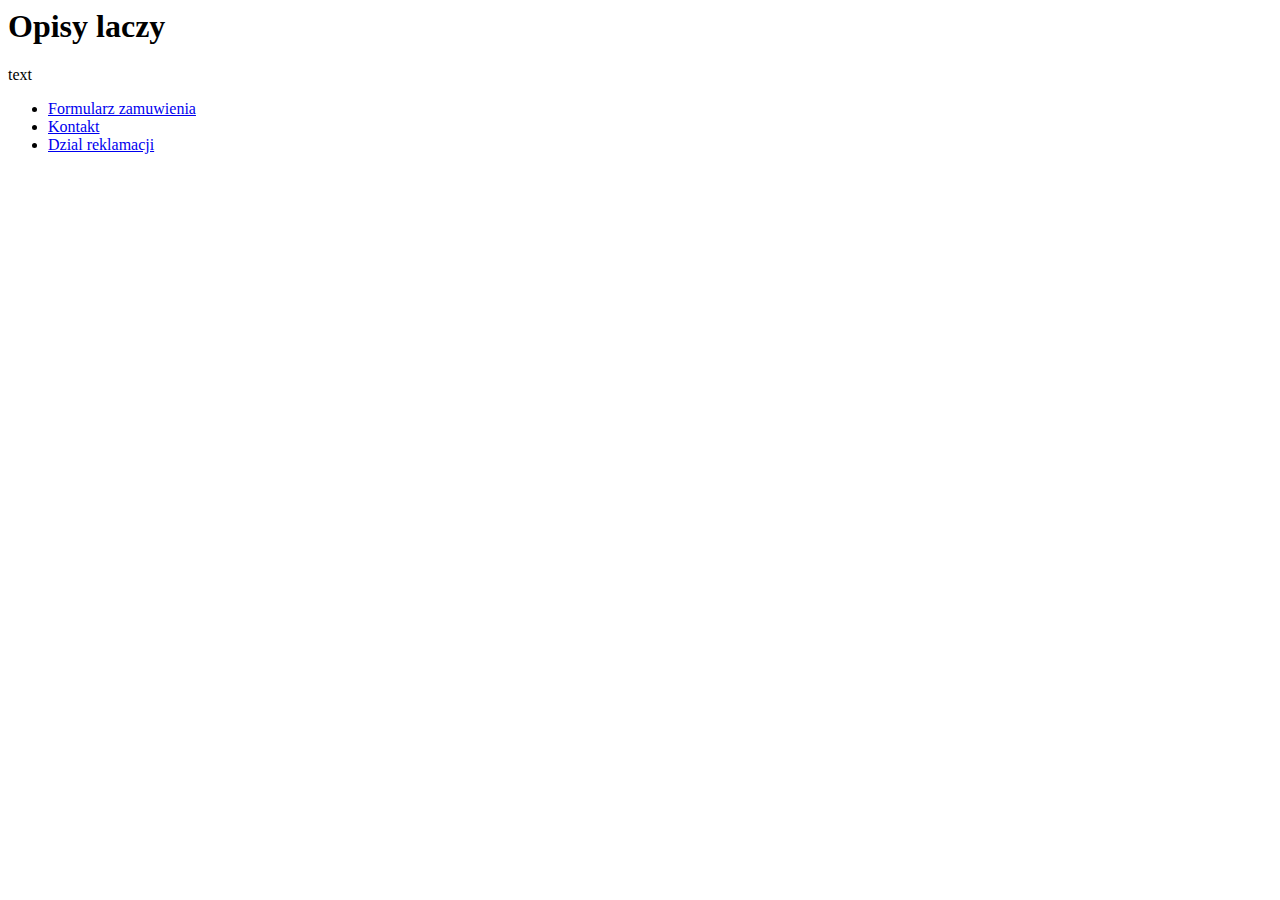
<file: index2.html>
<html>
    <head>
        <title>Opis Laczy</title>
        <meta http-equiv="content-Type" content="text/html"; charset="ISO-8859-2"> 
    </head>
        <body>
            <h1>Opisy laczy</h1>
            <p>text</p>
            <ul>
                <li><a href="order.html" id="order">Formularz zamuwienia</a>
                <li><a href="email.html" id="email">Kontakt</a>
                <li><a href="complain.html" id="complain">Dzial reklamacji</a>
            </ul>
            <h2 id="descripton"></h2>
            <script> 
               src = java2.js 
            </script>
        </body>
</html>
</file>
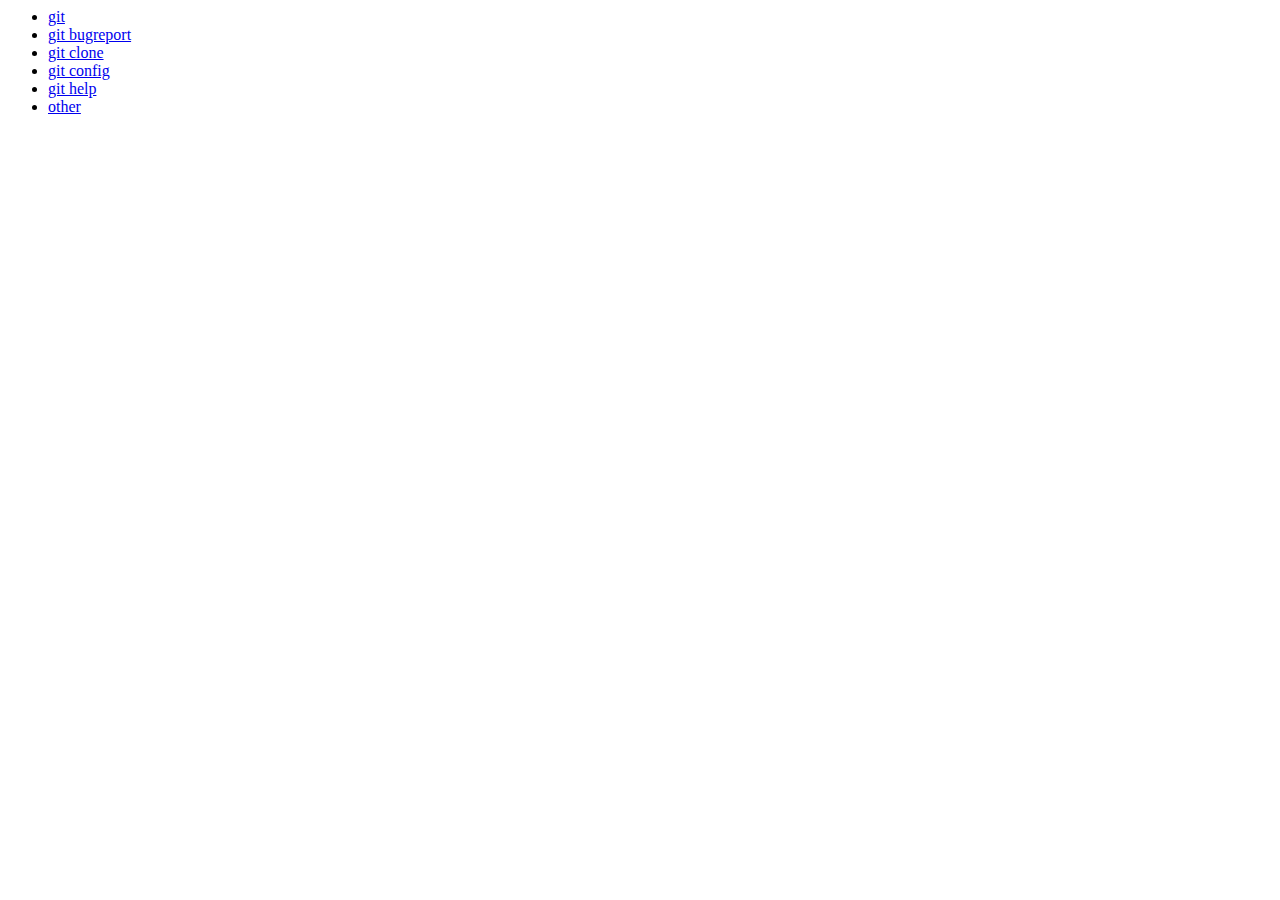
<file: index3.html>
<html lang="en" class=" js fontface webkit chrome windows no-ie8"><head>
  <meta charset="utf-8">
  <meta content="IE=edge,chrome=1" http-equiv="X-UA-Compatible">
  <meta name="viewport" content="width=device-width, initial-scale=1">
  <title>Git - git Documentation</title>
</head>

<body>
  <ul>
<li>  <a href="git.html">git</a></li>
<li>  <a href="git-bugreport.html">git bugreport</a></li>
<li><a href="git-clone.html">git clone</a></li> 
<li><a href="git-config.html">git config</a></li> 
<li><a href="git-help.html">git help</a></li> 
<li><a href="other.html">other</a></li>  
  </ul>
</body></html>
</file>
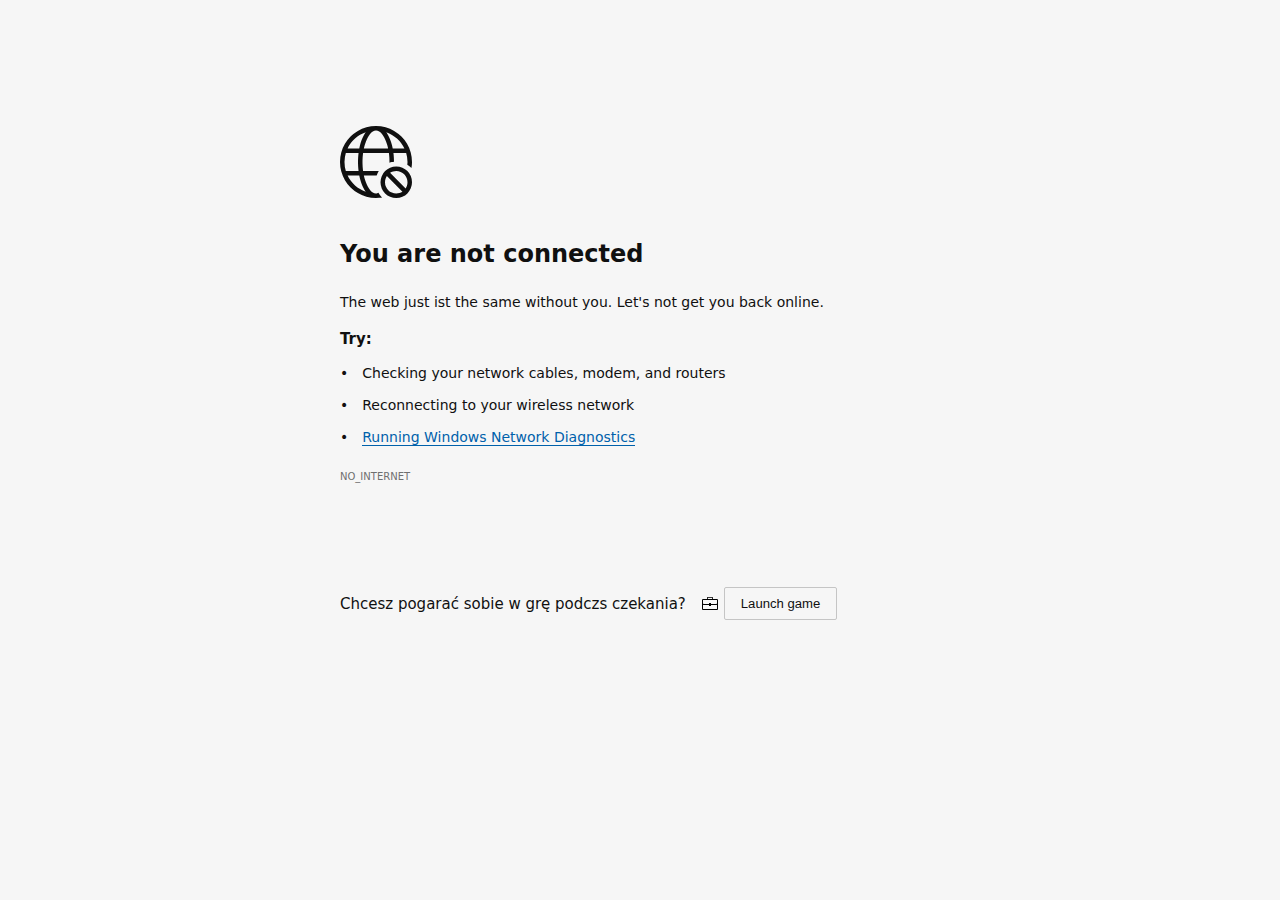
<file: index4.html>
<html dir="ltr" lang="en"><head>
    <meta charset="utf-8">
    <meta name="theme-color" content="#fff">
    <meta name="viewport" content="width=device-width, initial-scale=1.0,
                                   maximum-scale=1.0, user-scalable=no">
    <title>www.bing.com</title>
    <style>/* Copyright 2017 The Chromium Authors
   * Use of this source code is governed by a BSD-style license that can be
   * found in the LICENSE file. */
  
  a {
    color: var(--link-color);
  }
  
  body {
    --background-color: #fff;
    --error-code-color: var(--google-gray-700);
    --google-blue-100: rgb(210, 227, 252);
    --google-blue-300: rgb(138, 180, 248);
    --google-blue-600: rgb(26, 115, 232);
    --google-blue-700: rgb(25, 103, 210);
    --google-gray-100: rgb(241, 243, 244);
    --google-gray-300: rgb(218, 220, 224);
    --google-gray-500: rgb(154, 160, 166);
    --google-gray-50: rgb(248, 249, 250);
    --google-gray-600: rgb(128, 134, 139);
    --google-gray-700: rgb(95, 99, 104);
    --google-gray-800: rgb(60, 64, 67);
    --google-gray-900: rgb(32, 33, 36);
    --heading-color: var(--google-gray-900);
    --link-color: rgb(88, 88, 88);
    --popup-container-background-color: rgba(0,0,0,.65);
    --primary-button-fill-color-active: var(--google-blue-700);
    --primary-button-fill-color: var(--google-blue-600);
    --primary-button-text-color: #fff;
    --quiet-background-color: rgb(247, 247, 247);
    --secondary-button-border-color: var(--google-gray-500);
    --secondary-button-fill-color: #fff;
    --secondary-button-hover-border-color: var(--google-gray-600);
    --secondary-button-hover-fill-color: var(--google-gray-50);
    --secondary-button-text-color: var(--google-gray-700);
    --small-link-color: var(--google-gray-700);
    --text-color: var(--google-gray-700);
    --edge-background: var(--edge-grey-background);
    --edge-black: #101010;
    --edge-focus-color: #838383;
    --edge-blue-hover: #0078D4;
    --edge-blue-pressed: #1081D7;
    --edge-blue-rest: #0070C6;
    --edge-blue-selected: #004274;
    --edge-border-hover:#949494;
    --edge-border-pressed: #ADADAD;
    --edge-border-rest: #C5C5C5;
    --edge-grey-background: #F6F6F6;
    --edge-grey-selected: #C6C6C6;
    --edge-light-grey-hover: #F3F3F3;
    --edge-light-grey-pressed: #F7F7F7;
    --edge-light-grey-rest: #EFEFEF;
    --edge-primary-text-color: var(--edge-black);
    --edge-secondary-text-color: var(--edge-text-grey-rest);
    --edge-text-blue-hover: #0070C6;
    --edge-text-blue-rest: #0061AB;
    --edge-text-blue-pressed: #1081D7;
    --edge-text-grey-rest: #6F6F6F;
    --edge-white: #FFFFFF;
    --edge-primary-button-focus-shadow: 0 0 0 2px inset #F2F8FD;
    --edge-focus-outline: 2px solid var(--edge-focus-color);
    background: var(--edge-background);
    color: var(--edge-primary-text-color);
    word-wrap: break-word;
  }
  
  .nav-wrapper .secondary-button {
    background: var(--secondary-button-fill-color);
    border: 1px solid var(--secondary-button-border-color);
    color: var(--secondary-button-text-color);
    float: none;
    margin: 0;
    padding: 8px 16px;
  }
  
  .hidden {
    display: none;
  }
  
  html {
    -webkit-text-size-adjust: 100%;
    font-size: 125%;
  }
  
  .icon {
    background-repeat: no-repeat;
    background-size: 100%;
  }
  
  @media (prefers-color-scheme: dark) {
    body {
      --background-color: var(--google-gray-900);
      --error-code-color: var(--google-gray-500);
      --heading-color: var(--google-gray-500);
      --link-color: var(--google-blue-300);
      --primary-button-fill-color-active: rgb(129, 162, 208);
      --primary-button-fill-color: var(--google-blue-300);
      --primary-button-text-color: var(--google-gray-900);
      --quiet-background-color: var(--background-color);
      --secondary-button-border-color: var(--google-gray-700);
      --secondary-button-fill-color: var(--google-gray-900);
      --secondary-button-hover-fill-color: rgb(48, 51, 57);
      --secondary-button-text-color: var(--google-blue-300);
      --small-link-color: var(--google-blue-300);
      --text-color: var(--google-gray-500);
      --edge-black: #FFFFFF;
      --edge-focus-color: #888;
      --edge-blue-hover: #0070C6;
      --edge-blue-pressed: #0069B9;
      --edge-blue-rest: #0078D4;
      --edge-blue-selected: #63ACE5;
      --edge-border-hover:#909090;
      --edge-border-pressed: #787878;
      --edge-border-rest: #575757;
      --edge-grey-background: #2D2D2D;
      --edge-grey-selected: #676767;
      --edge-light-grey-hover: #424242;
      --edge-light-grey-pressed: #3E3E3E;
      --edge-light-grey-rest: #464646;
      --edge-text-blue-hover: #429BDF;
      --edge-text-blue-rest: #63ACE5;
      --edge-text-blue-pressed: #2189DA;
      --edge-text-grey-rest: #949494;
      --edge-white: #1D1D1D;
      --edge-primary-button-focus-shadow: 0 0 0 2px inset #F2F8FD;
    }
  }
  </style>
    <style>/* Copyright 2014 The Chromium Authors
     Copyright (C) Microsoft Corporation. All rights reserved.
     Use of this source code is governed by a BSD-style license that can be
     found in the LICENSE file. */
  
  button {
    border: 0;
    border-radius: 2px;
    box-sizing: border-box;
    color: var(--primary-button-text-color);
    cursor: pointer;
    float: right;
    font-size: .875em;
    margin: 0;
    padding: 8px 16px;
    transition: box-shadow 150ms cubic-bezier(0.4, 0, 0.2, 1);
    user-select: none;
  }
  
  [dir='rtl'] button {
    float: left;
  }
  
  .bad-clock button,
  .captive-portal button,
  .https-only button,
  .insecure-form button,
  .lookalike-url button,
  .main-frame-blocked button,
  .neterror button,
  .pdf button,
  .ssl button,
  .enterprise-block button,
  .enterprise-warn button,
  .safe-browsing-billing button {
    background: var(--edge-blue-rest);
  }
  
  .bad-clock a,
  .captive-portal a,
  .ssl a {
    color: var(--edge-text-blue-rest);
    text-decoration: none;
    border-bottom: 1px solid currentColor;
  }
  
  @media (forced-colors: active) {
    .bad-clock a,
    .captive-portal a,
    .lookalike-url a,
    .ssl a {
      -ms-high-contrast-adjust: none;
      color: LinkText;
      border-bottom: 1px solid currentColor;
    }
    .bad-clock a:focus,
    .captive-portal a:focus,
    .lookalike-url a:focus,
    .ssl a:focus {
      outline: none;
      border-bottom: 2px solid LinkText;
    }
  }
  
  
  .bad-clock #primary-button,
  .captive-portal #primary-button,
  .lookalike-url #primary-button,
  .ssl #primary-button {
    color: white;
    background-color: var(--edge-blue-rest);
    border: 2px solid var(--edge-blue-rest);
    font-family: system-ui, sans-serif;
    font-weight: 600;
    outline: none;
  }
  
  .bad-clock #primary-button:focus,
  .captive-portal #primary-button:focus,
  .lookalike-url #primary-button:focus,
  .ssl #primary-button:focus {
    border-color: var(--edge-focus-color);
    box-shadow: var(--edge-primary-button-focus-shadow);
  }
  
  .bad-clock #primary-button:hover,
  .captive-portal #primary-button:hover,
  .lookalike-url #primary-button:hover,
  .ssl #primary-button:hover {
    background-color: var(--edge-blue-hover);
    border-color: var(--edge-blue-hover);
  }
  
  .bad-clock #primary-button:active,
  .captive-portal #primary-button:active,
  .lookalike-url #primary-button:active,
  .ssl #primary-button:active {
    background-color: var(--edge-blue-pressed);
    box-shadow: 0 1px 2px 0 rgba(60, 64, 67, .3),
        0 2px 6px 2px rgba(60, 64, 67, .15);
  }
  
  @media(forced-colors: active) {
    /* Accent button */
    .bad-clock #primary-button,
    .captive-portal #primary-button,
    .lookalike-url #primary-button,
    .ssl #primary-button {
      -ms-high-contrast-adjust: none;
      background-color: Highlight;
      color: HighlightText;
      border: 2px solid transparent;
    }
    .bad-clock #primary-button:focus,
    .captive-portal #primary-button:focus,
    .lookalike-url #primary-button:focus,
    .ssl #primary-button:focus {
      outline: 2px solid ButtonText;
      border-color: transparent;
      box-shadow: none;
    }
    .bad-clock #primary-button:hover,
    .captive-portal #primary-button:hover,
    .lookalike-url #primary-button:hover,
    .ssl #primary-button:hover {
      background-color: HighlightText;
      color: Highlight;
      border: 2px solid Highlight;
    }
  }
  
  .bad-clock #details-button,
  .captive-portal #details-button,
  .lookalike-url #proceed-button,
  .ssl #details-button {
    color: var(--edge-primary-text-color);
    background-color: transparent;
    border-color: var(--edge-border-rest);
  }
  
  .bad-clock #details-button:focus,
  .captive-portal #details-button:focus,
  .lookalike-url #proceed-button:focus,
  .ssl #details-button:focus {
    outline: var(--edge-focus-outline);
  }
  
  .bad-clock #details-button:active,
  .captive-portal #details-button:active,
  .lookalike-url #proceed-button:active,
  .ssl #details-button:active {
    border-color: white;
    background: var(--edge-light-grey-pressed);
    box-shadow: 0 1px 2px 0 rgba(60, 64, 67, .3),
        0 2px 6px 2px rgba(60, 64, 67, .15);
  }
  
  .bad-clock #details-button:hover,
  .captive-portal #details-button:hover,
  .lookalike-url #proceed-button:hover,
  .ssl #details-button:hover {
    background: var(--edge-light-grey-hover);
    border-color: var(--edge-border-hover);
    text-decoration: none;
  }
  @media(forced-colors: active) {
    /* Outline button */
    .bad-clock #details-button,
    .captive-portal #details-button,
    .lookalike-url #proceed-button,
    .ssl #details-button {
      -ms-high-contrast-adjust: none;
      background-color: ButtonFace;
      color: ButtonText;
      border: 1px solid ButtonText;
    }
    .bad-clock #details-button:focus,
    .captive-portal #details-button:focus,
    .lookalike-url #proceed-button:focus,
    .ssl #details-button:focus {
      outline: 2px solid ButtonText;
    }
    .bad-clock #details-button:hover,
    .captive-portal #details-button:hover,
    .lookalike-url #proceed-button:hover,
    .ssl #details-button:hover {
      background-color: Highlight;
      color: HighlightText;
    }
  }
  
  .bad-clock #main-message > p,
  .captive-portal #main-message > p,
  .lookalike-url #main-message > p,
  .ssl #main-message > p {
    font-size: 14px;
    line-height: 20px;
    color: var(--edge-primary-text-color);
  }
  
  button:active {
    background: var(--primary-button-fill-color-active);
    outline: 0;
  }
  
  #debugging {
    display: inline;
    overflow: auto;
  }
  
  .debugging-content {
    line-height: 1em;
    margin-bottom: 0;
    margin-top: 1em;
  }
  
  .debugging-content-fixed-width {
    display: block;
    font-family: monospace;
    font-size: 1.2em;
    margin-top: 0.5em;
  }
  
  .debugging-title {
    font-weight: bold;
  }
  
  #details {
    margin: 0 0 50px;
  }
  
  #details p:not(:first-of-type) {
    margin-top: 20px;
  }
  
  .secondary-button:active {
    border-color: white;
    box-shadow: 0 1px 2px 0 rgba(60, 64, 67, .3),
        0 2px 6px 2px rgba(60, 64, 67, .15);
  }
  
  .secondary-button:hover {
    background: var(--secondary-button-hover-fill-color);
    border-color: var(--secondary-button-hover-border-color);
    text-decoration: none;
  }
  
  .error-code {
    color: var(--error-code-color);
    font-size: .8em;
    margin-top: 12px;
    text-transform: uppercase;
  }
  
  #error-debugging-info {
    font-size: 0.8em;
  }
  
  h1 {
    color: var(--edge-primary-text-color);
    font-size: 1.6em;
    font-weight: bold;
    line-height: 1.25em;
    margin-bottom: 16px;
  }
  
  h2 {
    font-size: 1.2em;
    font-weight: normal;
  }
  
  .icon {
    height: 72px;
    margin: 0 0 40px;
    width: 72px;
  }
  
  input[type=checkbox] {
    opacity: 0;
  }
  
  input[type=checkbox]:focus ~ .checkbox::after {
    outline: -webkit-focus-ring-color auto 5px;
  }
  
  .interstitial-wrapper {
    box-sizing: border-box;
    font-size: 1em;
    line-height: 1.6em;
    margin: 14vh auto 0;
    max-width: 600px;
    width: 100%;
  }
  
  #main-message > p {
    display: inline;
  }
  
  #extended-reporting-opt-in {
    font-size: .875em;
    margin-top: 32px;
  }
  
  #extended-reporting-opt-in label {
    display: grid;
    grid-template-columns: 1.8em 1fr;
    position: relative;
  }
  
  #enhanced-protection-message {
    border-radius: 4px;
    font-size: 1em;
    margin-top: 32px;
    padding: 10px 5px;
  }
  
  #enhanced-protection-message label {
    display: grid;
    grid-template-columns: 2.5em 1fr;
    position: relative;
  }
  
  #enhanced-protection-message div {
    margin: 0.5em;
  }
  
  #enhanced-protection-message .icon {
    height: 1.5em;
    vertical-align: middle;
    width: 1.5em;
  }
  
  #https-upgrades-message {
    border-radius: 4px;
    font-size: 1em;
  }
  
  .nav-wrapper {
    margin-top: 51px;
  }
  
  .nav-wrapper::after {
    clear: both;
    content: '';
    display: table;
    width: 100%;
  }
  
  .small-link {
    color: var(--small-link-color);
    font-size: .875em;
  }
  
  .checkboxes {
    flex: 0 0 24px;
  }
  
  .checkbox {
    --padding: .9em;
    background: transparent;
    display: block;
    height: 1em;
    left: -1em;
    padding-inline-start: var(--padding);
    position: absolute;
    right: 0;
    top: -.5em;
    width: 1em;
  }
  
  .checkbox::after {
    border: 1px solid white;
    border-radius: 2px;
    content: '';
    height: 1em;
    left: var(--padding);
    position: absolute;
    top: var(--padding);
    width: 1em;
  }
  
  .checkbox::before {
    background: transparent;
    border: 2px solid white;
    border-inline-end-width: 0;
    border-top-width: 0;
    content: '';
    height: .2em;
    left: calc(.3em + var(--padding));
    opacity: 0;
    position: absolute;
    top: calc(.3em  + var(--padding));
    transform: rotate(-45deg);
    width: .5em;
  }
  
  input[type=checkbox]:checked ~ .checkbox::before {
    opacity: 1;
  }
  
  #recurrent-error-message {
    background: var(--edge-light-grey-rest);
    border-radius: 4px;
    margin-bottom: 16px;
    margin-top: 12px;
    padding: 12px 16px;
  }
  
  .showing-recurrent-error-message #extended-reporting-opt-in {
    margin-top: 16px;
  }
  
  .showing-recurrent-error-message #enhanced-protection-message {
    margin-top: 16px;
  }
  
  @media (max-width: 700px) {
    .interstitial-wrapper {
      padding: 0 10%;
    }
  
    #error-debugging-info {
      overflow: auto;
    }
  }
  
  @media (max-width: 420px) {
    button,
    [dir='rtl'] button,
    .small-link {
      float: none;
      font-size: .825em;
      font-weight: 500;
      margin: 0;
      width: 100%;
    }
  
    button {
      padding: 16px 24px;
    }
  
    #details {
      margin: 20px 0 20px 0;
    }
  
    #details p:not(:first-of-type) {
      margin-top: 10px;
    }
  
    .secondary-button:not(.hidden) {
      display: block;
      margin-top: 20px;
      text-align: center;
      width: 100%;
    }
  
    .interstitial-wrapper {
      padding: 0 5%;
    }
  
    #extended-reporting-opt-in {
      margin-top: 24px;
    }
  
    #enhanced-protection-message {
      margin-top: 24px;
    }
  
    .nav-wrapper {
      margin-top: 30px;
    }
  }
  
  /**
   * Mobile specific styling.
   * Navigation buttons are anchored to the bottom of the screen.
   * Details message replaces the top content in its own scrollable area.
   */
  
  @media (max-width: 420px) {
    .nav-wrapper .secondary-button {
      border: 0;
      margin: 16px 0 0;
      margin-inline-end: 0;
      padding-bottom: 16px;
      padding-top: 16px;
    }
  }
  
  /* Fixed nav. */
  @media (min-width: 240px) and (max-width: 420px) and
         (min-height: 401px),
         (min-width: 421px) and (min-height: 240px) and
         (max-height: 560px) {
    body .nav-wrapper {
      background: var(--edge-grey-background);
      bottom: 0;
      box-shadow: 0 -22px 40px var(--edge-grey-background);
      left: 0;
      margin: 0 auto;
      max-width: 736px;
      padding-inline-end: 24px;
      padding-inline-start: 24px;
      position: fixed;
      right: 0;
      width: 100%;
      z-index: 2;
    }
  
    .interstitial-wrapper {
      max-width: 736px;
    }
  
    #details,
    #main-content {
      padding-bottom: 40px;
    }
  
    #details {
      padding-top: 5.5vh;
    }
  
    button.small-link {
      color: var(--google-blue-600);
    }
  }
  
  @media (max-width: 420px) and (orientation: portrait),
         (max-height: 560px) {
    body {
      margin: 0 auto;
    }
  
    button,
    #details-button,
    [dir='rtl'] button,
    button.small-link {
      font-size: .933em;
      margin: 6px 0;
      transform: translatez(0);
    }
  
    .nav-wrapper {
      box-sizing: border-box;
      padding-bottom: 8px;
      width: 100%;
    }
  
    #details {
      box-sizing: border-box;
      height: auto;
      margin: 0;
      opacity: 1;
      transition: opacity 250ms cubic-bezier(0.4, 0, 0.2, 1);
    }
  
    #details.hidden,
    #main-content.hidden {
      height: 0;
      opacity: 0;
      overflow: hidden;
      padding-bottom: 0;
      transition: none;
    }
  
    h1 {
      font-size: 1.5em;
      margin-bottom: 8px;
    }
  
    .icon {
      margin-bottom: 5.69vh;
    }
  
    .interstitial-wrapper {
      box-sizing: border-box;
      margin: 7vh auto 12px;
      padding: 0 24px;
      position: relative;
    }
  
    .interstitial-wrapper p {
      font-size: .95em;
      line-height: 1.61em;
      margin-top: 8px;
    }
  
    #main-content {
      margin: 0;
      transition: opacity 100ms cubic-bezier(0.4, 0, 0.2, 1);
    }
  
    .small-link {
      border: 0;
    }
  
    .suggested-left > #control-buttons,
    .suggested-right > #control-buttons {
      float: none;
      margin: 0;
    }
  }
  
  @media (min-width: 421px) and (min-height: 500px) and (max-height: 560px) {
    .interstitial-wrapper {
      margin-top: 10vh;
    }
  }
  
  @media (min-height: 400px) and (orientation:portrait) {
    .interstitial-wrapper {
      margin-bottom: 145px;
    }
  }
  
  @media (min-height: 299px) {
    .nav-wrapper {
      padding-bottom: 16px;
    }
  }
  
  @media (max-height: 560px) and (min-height: 240px) and (orientation:landscape) {
    .extended-reporting-has-checkbox #details {
      padding-bottom: 80px;
    }
  }
  
  @media (min-height: 500px) and (max-height: 650px) and (max-width: 414px) and
         (orientation: portrait) {
    .interstitial-wrapper {
      margin-top: 7vh;
    }
  }
  
  @media (min-height: 650px) and (max-width: 414px) and (orientation: portrait) {
    .interstitial-wrapper {
      margin-top: 10vh;
    }
  }
  
  /* Small mobile screens. No fixed nav. */
  @media (max-height: 400px) and (orientation: portrait),
         (max-height: 239px) and (orientation: landscape),
         (max-width: 419px) and (max-height: 399px) {
    .interstitial-wrapper {
      display: flex;
      flex-direction: column;
      margin-bottom: 0;
    }
  
    #details {
      flex: 1 1 auto;
      order: 0;
    }
  
    #main-content {
      flex: 1 1 auto;
      order: 0;
    }
  
    .nav-wrapper {
      flex: 0 1 auto;
      margin-top: 8px;
      order: 1;
      padding-inline-end: 0;
      padding-inline-start: 0;
      position: relative;
      width: 100%;
    }
  
    button,
    .nav-wrapper .secondary-button {
      padding: 16px 24px;
    }
  
    button.small-link {
      color: var(--google-blue-600);
    }
  }
  
  @media (max-width: 239px) and (orientation: portrait) {
    .nav-wrapper {
      padding-inline-end: 0;
      padding-inline-start: 0;
    }
  }
  
  </style>
    <style>/* Copyright 2013 The Chromium Authors. All rights reserved.
   * Use of this source code is governed by a BSD-style license that can be
   * found in the LICENSE file. */
  
  /* Don't use the main frame div when the error is in a subframe. */
  body {
    background-color: var(--edge-grey-background);
  }
  
  html[subframe] #main-frame-error {
    display: none;
  }
  
  /* Don't use the subframe error div when the error is in a main frame. */
  html:not([subframe]) #sub-frame-error {
    display: none;
  }
  
  #diagnose-button {
    float: none;
    margin-bottom: 10px;
    margin-inline-start: 0;
    margin-top: 20px;
  }
  
  h1 {
    margin-top: 0;
    word-wrap: break-word;
    color: var(--edge-primary-text-color);
    margin-bottom: 22px;
  }
  
  h1 span {
    font-weight: bold;
    font-size: 24px;
    line-height: 32px;
  }
  
  h2 {
    color: var(--edge-secondary-text-color);
    font-size: 1.2em;
    font-weight: normal;
    margin: 10px 0;
  }
  
  a {
    color: var(--edge-text-blue-rest);
    text-decoration: none;
    border-bottom: 1px solid currentColor;
  }
  
  a:hover {
    color: var(--edge-text-blue-hover);
  }
  
  a:focus {
    outline: none;
    text-decoration: none;
    border-bottom: var(--edge-focus-outline);
  }
  
  #game-buttons {
    display: flex;
    align-items: center;
  }
  
  #game-message {
    margin-inline-end: 16px;
  }
  
  #game-button {
    color: var(--edge-primary-text-color);
    background-color: transparent;
    border: 1px solid var(--edge-border-rest);
  }
  
  #game-button:disabled {
    opacity: 0.3;
    cursor: not-allowed;
  }
  
  #game-button:hover:not(:disabled) {
    background-color: var(--edge-light-grey-hover);
    border-color: var(--edge-border-hover);
  }
  
  #game-button:active:not(:disabled) {
    border-color: white;
    background: var(--edge-light-grey-pressed);
    box-shadow: 0 1px 2px 0 rgba(60, 64, 67, .3),
      0 2px 6px 2px rgba(60, 64, 67, .15);
  }
  
  #game-button:focus:not(:disabled) {
    outline: var(--edge-focus-outline);
  }
  
  @media (forced-colors: active) {
    a:hover {
      color: HightlightText;
    }
  }
  
  .icon {
    -webkit-user-select: none;
    display: inline-block;
  }
  
  .icon-generic {
    /**
     * Can't access edge://theme/IDR_ERROR_NETWORK_GENERIC from an untrusted
     * renderer process, so embed the resource manually.
     */
    content: -webkit-image-set(
        url([data-uri]) 1x,
        url([data-uri]) 2x);
  }
  
  .icon-offline {
    content: -webkit-image-set(
        url([data-uri]) 1x,
        url([data-uri]) 2x);
    position: relative;
  }
  
  .icon-page-error {
    content: url([data-uri]);
  }
  
  .icon-thinking {
    content: url([data-uri]);
  }
  
  .icon-blocked {
    content: url([data-uri]);
  }
  
  .icon-disconnected {
    content: url([data-uri]);
  }
  
  .icon-find {
    content: url([data-uri]);
  }
  
  .icon-insecure-site {
    content: url([data-uri]);
  }
  
  .icon-page-briefcase {
    content: url([data-uri]);
  }
  
  .icon-disabled {
    content: -webkit-image-set(
        url([data-uri]) 1x,
        url([data-uri]) 2x);
    width: 112px;
  }
  
  .managed-icon {
    content: url([data-uri]);
    margin-inline-end: 6px;
    height: 16px;
    width: 16px;
  }
  
  .error-code {
    display: block;
    font-size: 10px;
    line-height: 12px;
    color: var(--edge-secondary-text-color);
    margin-top: 24px;
    font-weight: 500;
  }
  
  #content-top {
    margin: 20px;
  }
  
  .hidden {
    display: none;
  }
  
  #suggestion {
    margin-top: 15px;
  }
  
  #suggestions-list p {
    margin-block-end: 0;
    color: var(--edge-primary-text-color);
    font-weight: 700;
  }
  
  #suggestions-list ul {
    margin-top: 0;
    color: var(--edge-primary-text-color);
    padding-inline-start: 0;
    list-style: none;
  }
  
  #suggestions-list li {
    margin-top: 12px;
    font-size: 14px;
    line-height: 20px;
  }
  
  #suggestions-list li:before {
    content: "•";
    font-size: 14px;
    padding-right: 1em;
  }
  
  .single-suggestion li:before{
    display: none;
  }
  
  #short-suggestion {
    margin-top: 5px;
  }
  
  #error-information-button {
    content: url([data-uri]);
    height: 24px;
    vertical-align: -.15em;
    width: 24px;
  }
  
  .use-popup-container#error-information-popup-container
    #error-information-popup {
    align-items: center;
    background-color: var(--edge-grey-background);
    display: flex;
    height: 100%;
    left: 0;
    position: fixed;
    top: 0;
    width: 100%;
    z-index: 100;
  }
  
  .use-popup-container#error-information-popup-container
    #error-information-popup-content > p {
    margin-bottom: 11px;
    margin-inline-start: 20px;
  }
  
  .use-popup-container#error-information-popup-container #suggestions-list ul {
    margin-inline-start: 15px;
  }
  
  .use-popup-container#error-information-popup-container
    #error-information-popup-box {
    background-color: var(--edge-white);
    left: 5%;
    padding-bottom: 15px;
    padding-top: 15px;
    position: fixed;
    width: 90%;
    z-index: 101;
  }
  
  .use-popup-container#error-information-popup-container div.error-code {
    margin-inline-start: 20px;
  }
  
  .use-popup-container#error-information-popup-container #suggestions-list p {
    margin-inline-start: 20px;
  }
  
  :not(.use-popup-container)#error-information-popup-container
    #error-information-popup-close {
    display: none;
  }
  
  #error-information-popup-close {
    margin-bottom: 0px;
    margin-inline-end: 35px;
    margin-top: 15px;
    text-align: end;
  }
  
  .link-button {
    color: var(--edge-text-blue-rest);
    display: inline-block;
    font-weight: bold;
    text-transform: uppercase;
  }
  
  #sub-frame-error-details {
    color: var(--edge-secondary-text-color);
  
  }
  
  [jscontent=hostName],
  [jscontent=failedUrl] {
    overflow-wrap: break-word;
  }
  
  #search-container {
    /* Prevents a space between controls. */
    display: flex;
    margin-top: 20px;
  }
  
  .snackbar {
    background: #323232;
    border-radius: 2px;
    bottom: 24px;
    box-sizing: border-box;
    color: #fff;
    font-size: .87em;
    left: 24px;
    max-width: 568px;
    min-width: 288px;
    opacity: 0;
    padding: 16px 24px 12px;
    position: fixed;
    transform: translateY(90px);
    will-change: opacity, transform;
    z-index: 999;
  }
  
  .snackbar-show {
    -webkit-animation:
      show-snackbar .25s cubic-bezier(0.0, 0.0, 0.2, 1) forwards,
      hide-snackbar .25s cubic-bezier(0.4, 0.0, 1, 1) forwards 5s;
  }
  
  @-webkit-keyframes show-snackbar {
    100% {
      opacity: 1;
      transform: translateY(0);
    }
  }
  
  @-webkit-keyframes hide-snackbar {
    0% {
      opacity: 1;
      transform: translateY(0);
    }
    100% {
      opacity: 0;
      transform: translateY(90px);
    }
  }
  
  .suggestions {
    margin-top: 18px;
    color: var(--edge-primary-text-color);
    font-size: 14px;
    line-height: 20px;
  }
  
  .suggestion-header {
    font-weight: bold;
    margin-bottom: 4px;
  }
  
  /* Decrease padding at low sizes. */
  @media (max-width: 640px), (max-height: 640px) {
    h1 {
      margin: 0 0 15px;
    }
    #content-top {
      margin: 15px;
    }
    .suggestions {
      margin-top: 10px;
    }
    .suggestion-header {
      margin-bottom: 0;
    }
  }
  
  #download-link, #download-link-clicked {
    margin-bottom: 30px;
    margin-top: 30px;
  }
  
  #download-link-clicked {
    color: #BBB;
  }
  
  #download-link:before, #download-link-clicked:before {
    content: url([data-uri]);
    display: inline-block;
    margin-inline-end: 4px;
    vertical-align: -webkit-baseline-middle;
  }
  
  #download-link-clicked:before {
    width: 0px;
    opacity: 0;
  }
  
  .offline-content-list-title {
    color: rgb(95, 99, 104);
    font-size: .8em;
    line-height: 1;
    margin-bottom: .8em;
  }
  
  #offline-content-suggestions {
    margin-inline-start: -5%;
    width: 110%;
  }
  
  /* The selectors below adjust the "overflow" of the suggestion cards contents
   * based on the same screen size based strategy used for the main frame, which
   * is applied by the `interstitial-wrapper` class. */
  @media (max-width: 700px) {
    #offline-content-suggestions {
      margin-inline-start: -5%;
      width: 110%;
    }
  }
  @media (max-width: 420px)  {
    #offline-content-suggestions {
      margin-inline-start: -2.5%;
      width: 105%;
    }
  }
  @media (max-width: 420px) and (orientation: portrait),
         (max-height: 560px) {
    #offline-content-suggestions {
      margin-inline-start: -12px;
      width: calc(100% + 24px);
    }
  }
  
  .suggestion-with-image .offline-content-suggestion-visual {
    flex-basis: 8.2em;
    flex-shrink: 0;
  }
  
  .suggestion-with-image .offline-content-suggestion-visual > img {
    height: 100%;
    width: 100%;
  }
  
  #offline-content-list:not(.is-rtl) .suggestion-with-image
  .offline-content-suggestion-visual > img {
    border-bottom-right-radius: 8px;
    border-top-right-radius: 8px;
  }
  
  #offline-content-list.is-rtl .suggestion-with-image
  .offline-content-suggestion-visual > img {
    border-bottom-left-radius: 8px;
    border-top-left-radius: 8px;
  }
  
  .suggestion-with-icon .offline-content-suggestion-visual {
    align-items: center;
    display: flex;
    justify-content: center;
    min-height: 4.2em;
    min-width: 4.2em;
  }
  
  .suggestion-with-icon .offline-content-suggestion-visual > div {
    align-items: center;
    background-color: rgb(241, 243, 244);
    border-radius: 50%;
    display: flex;
    height: 2.3em;
    justify-content: center;
    width: 2.3em;
  }
  
  .suggestion-with-icon .offline-content-suggestion-visual > div > img {
    height: 1.45em;
    width: 1.45em;
  }
  
  .offline-content-suggestion-texts {
    display: flex;
    flex-direction: column;
    justify-content: space-between;
    line-height: 1.3;
    padding: .9em;
    width: 100%;
  }
  
  .offline-content-suggestion-title {
    -webkit-box-orient: vertical;
    -webkit-line-clamp: 3;
    color: rgb(32, 33, 36);
    display: -webkit-box;
    font-size: 1.1em;
    overflow: hidden;
    text-overflow: ellipsis;
  }
  
  div.offline-content-suggestion {
    align-items: stretch;
    border-color: rgb(218, 220, 224);
    border-radius: 8px;
    border-style: solid;
    border-width: 1px;
    display: flex;
    justify-content: space-between;
    margin-bottom: .8em;
  }
  
  .suggestion-with-image {
    flex-direction: row;
    height: 8.2em;
    max-height: 8.2em;
  }
  
  .suggestion-with-icon {
    flex-direction: row-reverse;
    height: 4.2em;
    max-height: 4.2em;
  }
  
  .suggestion-with-icon .offline-content-suggestion-title {
    -webkit-line-clamp: 1;
    word-break: break-all;
  }
  
  .suggestion-with-icon .offline-content-suggestion-texts {
    padding-inline-start: 0px;
  }
  
  .offline-content-suggestion-attribution-freshness {
    color: rgb(95, 99, 104);
    display: flex;
    font-size: .8em;
  }
  
  .offline-content-suggestion-attribution {
    -webkit-box-orient: vertical;
    -webkit-line-clamp: 1;
    display: -webkit-box;
    flex-shrink: 1;
    overflow-wrap: break-word;
    overflow: hidden;
    text-overflow: ellipsis;
    word-break: break-all;
  }
  
  .no-attribution .offline-content-suggestion-attribution {
    display: none;
  }
  
  .offline-content-suggestion-freshness:before {
    content: '-';
    display: inline-block;
    flex-shrink: 0;
    margin-inline-end: .1em;
    margin-inline-start: .1em;
  }
  
  .no-attribution .offline-content-suggestion-freshness:before {
    display: none;
  }
  
  .offline-content-suggestion-freshness {
    flex-shrink: 0;
  }
  
  .suggestion-with-image .offline-content-suggestion-pin-spacer {
    flex-shrink: 1;
    flex-grow: 100;
  }
  
  .suggestion-with-image .offline-content-suggestion-pin {
    content: url([data-uri]);
    flex-shrink: 0;
    height: 1.4em;
    margin-inline-start: .4em;
    width: 1.4em;
  }
  
  .offline-content-list-action {
    text-align: center;
  }
  
  #offline-content-summary {
    border-color: rgb(241, 243, 244);
    border-radius: 12px;
    border-style: solid;
    border-width: 1px;
    padding: 12px;
    text-align: center;
  }
  
  .offline-content-summary-image-truncate {
    width: 45px;
  }
  
  .offline-content-summary-images {
    direction: ltr;
    display: flex;
    margin-top: 10px;
    justify-content: center;
    padding-bottom: 12px;
  }
  
  .offline-content-summary-images img {
    background: rgb(241, 243, 244);
    border-radius: 50%;
    box-shadow:
      0px 1px 2px 0px rgb(155, 155, 155),
      0px 1px 3px 0px rgb(155, 155, 155);
    padding: 12px;
    width: 32px;
  }
  
  .offline-content-summary-description {
    border-top: 1px solid rgb(241, 243, 244);
    padding-top: 12px;
  }
  
  .offline-content-summary-action {
    padding-top: 12px;
  }
  
  /* Don't allow overflow when in a subframe. */
  html[subframe] body {
    overflow: hidden;
  }
  
  #sub-frame-error {
    -webkit-align-items: center;
    background-color: #DDD;
    display: -webkit-flex;
    -webkit-flex-flow: column;
    height: 100%;
    -webkit-justify-content: center;
    left: 0;
    position: absolute;
    text-align: center;
    top: 0;
    transition: background-color .2s ease-in-out;
    width: 100%;
  }
  
  #sub-frame-error:hover {
    background-color: #EEE;
  }
  
  #sub-frame-error .icon-generic {
    margin: 0 0 16px;
  }
  
  #sub-frame-error-details {
    margin: 0 10px;
    text-align: center;
    visibility: hidden;
  }
  
  /* Show details only when hovering. */
  #sub-frame-error:hover #sub-frame-error-details {
    visibility: visible;
  }
  
  /* If the iframe is too small, always hide the error code. */
  /* TODO(mmenke): See if overflow: no-display works better, once supported. */
  @media (max-width: 200px), (max-height: 95px) {
    #sub-frame-error-details {
      display: none;
    }
  }
  
  /* Adjust icon for small embedded frames in apps. */
  @media (max-height: 100px) {
    #sub-frame-error .icon-generic {
      height: auto;
      margin: 0;
      padding-top: 0;
      width: 25px;
    }
  }
  
  #control-buttons {
    margin-bottom: 44px;
  }
  
  /* details-button is special; it's a <button> element that looks like a link. */
  #details-buttons {
    width: 100%;
  }
  
  #details-button {
    box-shadow: none;
    min-width: 0;
    background: none;
    border: none;
    color: var(--edge-primary-text-color);
    cursor: pointer;
    font-size: 14px;
    line-height: 20px;
    text-decoration: none;
    float: left;
    padding: 4px;
    font-family: system-ui, sans-serif;
  }
  
  #details-button:before {
    display: inline-block;
    content: "";
    background-image: url("[data-uri]");
    margin-right: 10px;
    width: 14px;
    height: 10px;
    background-repeat: no-repeat;
    background-position: center center;
    fill: var(--edge-primary-text-color);
  }
  
  #details-button.expanded:before {
    transform: rotate(180deg);
  }
  
  #details-button:focus {
    outline: solid 2px var(--edge-focus-color);
  }
  @media (forced-colors: active) {
    #details-button,
    #game-button {
      -ms-high-contrast-adjust: none;
      color: ButtonText;
      background-color: ButtonFace;
    }
    #game-button {
      /* extra border for this button only */
      border: 1px solid ButtonText;
    }
    #details-button::before,
    #game-button::before {
      fill: ButtonText;
    }
    #details-button:focus,
    #game-button:focus {
      outline: 2px solid ButtonText;
    }
    #details-button:hover,
    #game-button:hover {
      background-color: Highlight;
      color: HighlightText;
    }
    #details-button:hover::before,
    #game-button:hover::before {
      fill: HighlightText;
    }
  }
  
  .nav-wrapper {
    margin-top: 44px;
  }
  
  #control-buttons,
  #stale-load-button,
  #details-buttons {
    float: left !important;
  }
  
  .suggested-left .secondary-button {
    margin-inline-end: 0px;
  }
  
  #details-button.singular {
    float: none;
  }
  
  /* download-button shows both icon and text. */
  #download-button {
    padding-bottom: 4px;
    padding-top: 4px;
    position: relative;
  }
  
  #download-button:before {
    background: -webkit-image-set(
        url([data-uri]) 1x,
        url([data-uri]) 2x)
      no-repeat;
    content: '';
    display: inline-block;
    width: 24px;
    height: 24px;
    margin-inline-end: 4px;
    margin-inline-start: -4px;
    vertical-align: middle;
  }
  
  #download-button:disabled {
    background: rgb(180, 206, 249);
    color: rgb(255, 255, 255);
  }
  
  /*
  TODO(https://crbug.com/852872): UI for offline suggested content is incomplete.
  */
  .suggested-thumbnail {
    width: 25vw;
    height: 25vw;
  }
  
  #reload-button {
    background-color: var(--edge-blue-rest);
    color: white; /* always white because it is a blue button */
    border-radius: 2px;
    width: 100px;
    height: 32px;
    font-family: system-ui, sans-serif;
    font-weight: 600;
    font-size: 12px;
    padding: 0;
    outline: none;
  }
  
  #reload-button:focus {
    outline: var(--edge-focus-outline);
    box-shadow: var(--edge-primary-button-focus-shadow);
  }
  
  #reload-button:hover {
    background-color: var(--edge-blue-hover);
  }
  
  #reload-button:active {
    background-color: var(--edge-blue-pressed);
  }
  
  @media (forced-colors: active) {
    /* Acts like an accent button */
    #reload-button {
      -ms-high-contrast-adjust: none;
      background-color: Highlight;
      color: HighlightText;
    }
    #reload-button:hover {
      background-color: HighlightText;
      color: Highlight;
      border: 2px solid Highlight;
    }
    #reload-button:focus {
      outline: 2px solid ButtonText;
      box-shadow: none;
    }
  }
  
  /* Offline page */
  .offline {
    transition: -webkit-filter 1.5s cubic-bezier(0.65, 0.05, 0.36, 1),
                background-color 1.5s cubic-bezier(0.65, 0.05, 0.36, 1);
    will-change: -webkit-filter, background-color;
  }
  
  #main-message > p {
    font-size: 14px;
    line-height: 20px;
    color: var(--edge-primary-text-color);
  }
  .offline #main-message > p {
    display: none;
  }
  
  .offline.inverted {
    -webkit-filter: invert(100%);
    background-color: var(--edge-black);
  }
  
  .offline .interstitial-wrapper {
    color: #2b2b2b;
    font-size: 1em;
    line-height: 1.55;
    margin: 0 auto;
    max-width: 600px;
    padding-top: 100px;
    width: 100%;
  }
  
  .offline .controller {
    background: rgba(247,247,247, .1);
    height: 100vh;
    left: 0;
    position: absolute;
    top: 0;
    width: 100vw;
    z-index: 9;
  }
  
  #offline-resources {
    display: none;
  }
  
  @media (max-width: 420px) {
    #download-button {
      padding-bottom: 12px;
      padding-top: 12px;
    }
  
    .snackbar {
      left: 0;
      bottom: 0;
      width: 100%;
      border-radius: 0;
    }
  }
  
  @media (max-height: 350px) {
    h1 {
      margin: 0 0 15px;
    }
  
    .icon-offline {
      margin: 0 0 10px;
    }
  
    .interstitial-wrapper {
      margin-top: 5%;
    }
  
    .nav-wrapper {
      margin-top: 30px;
    }
  }
  
  @media (min-width: 420px) and (max-width: 736px) and
         (min-height: 240px) and (max-height: 420px) and
         (orientation:landscape) {
    .interstitial-wrapper {
      margin-bottom: 100px;
    }
  }
  
  @media (max-width: 360px) and (max-height: 480px) {
    .offline .interstitial-wrapper {
      padding-top: 60px;
    }
  
  }
  
  @media (min-height: 240px) and (orientation: landscape) {
    .offline .interstitial-wrapper {
      margin-bottom: 90px;
    }
  
    .icon-offline {
      margin-bottom: 20px;
    }
  }
  
  @media (max-height: 320px) and (orientation: landscape) {
    .icon-offline {
      margin-bottom: 0;
    }
  
  }
  
  @media (max-width: 240px) {
    button {
      padding-left: 12px;
      padding-right: 12px;
    }
  
    .interstitial-wrapper {
      overflow: inherit;
      padding: 0 8px;
    }
  }
  
  @media (max-width: 120px) {
    button {
      width: auto;
    }
  }
  
  
  @media (prefers-color-scheme: dark) {
    .icon,
    .managed-icon {
      filter: invert(1);
    }
  
    #details-button:before {
      filter: invert(1);
    }
  }
  </style>
    <script>var certificateErrorPageController;const SecurityInterstitialCommandId={CMD_INTERSTITIAL_PAGE_LOADED:-32,CMD_MCAS_SUPPORT_PAGE:-31,CMD_DONT_PROCEED:0,CMD_PROCEED:1,CMD_SHOW_MORE_SECTION:2,CMD_OPEN_HELP_CENTER:3,CMD_OPEN_DIAGNOSTIC:4,CMD_RELOAD:5,CMD_OPEN_DATE_SETTINGS:6,CMD_OPEN_LOGIN:7,CMD_DO_REPORT:8,CMD_DONT_REPORT:9,CMD_OPEN_REPORTING_PRIVACY:10,CMD_OPEN_WHITEPAPER:11,CMD_REPORT_PHISHING_ERROR:12,CMD_OPEN_ENHANCED_PROTECTION_SETTINGS:13,CMD_OPEN_EDGE_PRIVACY_SETTINGS:1e3,CMD_OPEN_EDGE_FEEDBACK_DIALOG:1001};const HIDDEN_CLASS="hidden";function sendCommand(cmd){if(window.certificateErrorPageController){switch(cmd){case SecurityInterstitialCommandId.CMD_DONT_PROCEED:certificateErrorPageController.dontProceed();break;case SecurityInterstitialCommandId.CMD_PROCEED:certificateErrorPageController.proceed();break;case SecurityInterstitialCommandId.CMD_SHOW_MORE_SECTION:certificateErrorPageController.showMoreSection();break;case SecurityInterstitialCommandId.CMD_OPEN_HELP_CENTER:certificateErrorPageController.openHelpCenter();break;case SecurityInterstitialCommandId.CMD_OPEN_DIAGNOSTIC:certificateErrorPageController.openDiagnostic();break;case SecurityInterstitialCommandId.CMD_RELOAD:certificateErrorPageController.reload();break;case SecurityInterstitialCommandId.CMD_OPEN_DATE_SETTINGS:certificateErrorPageController.openDateSettings();break;case SecurityInterstitialCommandId.CMD_OPEN_LOGIN:certificateErrorPageController.openLogin();break;case SecurityInterstitialCommandId.CMD_DO_REPORT:certificateErrorPageController.doReport();break;case SecurityInterstitialCommandId.CMD_DONT_REPORT:certificateErrorPageController.dontReport();break;case SecurityInterstitialCommandId.CMD_OPEN_REPORTING_PRIVACY:certificateErrorPageController.openReportingPrivacy();break;case SecurityInterstitialCommandId.CMD_OPEN_WHITEPAPER:certificateErrorPageController.openWhitepaper();break;case SecurityInterstitialCommandId.CMD_REPORT_PHISHING_ERROR:certificateErrorPageController.reportPhishingError();break;case SecurityInterstitialCommandId.CMD_INTERSTITIAL_PAGE_LOADED:certificateErrorPageController.interstitialLoaded();break;case SecurityInterstitialCommandId.CMD_MCAS_SUPPORT_PAGE:certificateErrorPageController.mcasSupportPage();break;case SecurityInterstitialCommandId.CMD_OPEN_ENHANCED_PROTECTION_SETTINGS:certificateErrorPageController.openEnhancedProtectionSettings();break;case SecurityInterstitialCommandId.CMD_OPEN_EDGE_PRIVACY_SETTINGS:certificateErrorPageController.openEdgePrivacySettings();break;case SecurityInterstitialCommandId.CMD_OPEN_EDGE_FEEDBACK_DIALOG:certificateErrorPageController.openEdgeFeedbackDialog();break}return}window.domAutomationController.send(cmd)}function preventDefaultOnPoundLinkClicks(){const anchors=document.body.querySelectorAll('a[href="#"]');for(const anchor of anchors){anchor.addEventListener("click",(e=>e.preventDefault()))}}
  </script>
    <script>let mobileNav=false;function onResize(){const helpOuterBox=document.querySelector("#details");const mainContent=document.querySelector("#main-content");const mediaQuery="(min-width: 240px) and (max-width: 420px) and "+"(min-height: 401px), "+"(max-height: 560px) and (min-height: 240px) and "+"(min-width: 421px)";const detailsHidden=helpOuterBox.classList.contains(HIDDEN_CLASS);const runnerContainer=document.querySelector(".runner-container");if(mobileNav!==window.matchMedia(mediaQuery).matches){mobileNav=!mobileNav;if(mobileNav){mainContent.classList.toggle(HIDDEN_CLASS,!detailsHidden);helpOuterBox.classList.toggle(HIDDEN_CLASS,detailsHidden);if(runnerContainer){runnerContainer.classList.toggle(HIDDEN_CLASS,!detailsHidden)}}else if(!detailsHidden){mainContent.classList.remove(HIDDEN_CLASS);helpOuterBox.classList.remove(HIDDEN_CLASS);if(runnerContainer){runnerContainer.classList.remove(HIDDEN_CLASS)}}}}function setupMobileNav(){window.addEventListener("resize",onResize);onResize()}document.addEventListener("DOMContentLoaded",setupMobileNav);
  </script>
    <script>function toggleHelpBox(){const helpBoxOuter=document.getElementById("details");helpBoxOuter.classList.toggle(HIDDEN_CLASS);const detailsButton=document.getElementById("details-button");if(helpBoxOuter.classList.contains(HIDDEN_CLASS)){detailsButton.innerText=detailsButton.detailsText;detailsButton.classList.remove("expanded")}else{detailsButton.innerText=detailsButton.hideDetailsText;detailsButton.classList.add("expanded")}if(mobileNav){document.getElementById("main-content").classList.toggle(HIDDEN_CLASS);const runnerContainer=document.querySelector(".runner-container");if(runnerContainer){runnerContainer.classList.toggle(HIDDEN_CLASS)}}}function diagnoseErrors(){if(window.errorPageController){errorPageController.diagnoseErrorsButtonClick()}}if(window.top.location!=window.location||window.portalHost){document.documentElement.setAttribute("subframe","")}function updateForDnsProbe(strings){const context=new JsEvalContext(strings);jstProcess(context,document.getElementById("t"))}function updateIconClass(classList,newClass){let oldClass;if(classList.hasOwnProperty("last_icon_class")){oldClass=classList["last_icon_class"];if(oldClass==newClass){return}}classList.add(newClass);if(oldClass!==undefined){classList.remove(oldClass)}classList["last_icon_class"]=newClass;document.body.classList.add("neterror")}function search(baseSearchUrl){const searchTextNode=document.getElementById("search-box");document.location=baseSearchUrl+searchTextNode.value;return false}function navigationCorrectionClicked(jstdata){if(jstdata.clickData!==undefined&&errorPageController){errorPageController.edgeNavigationCorrectionClicked(jstdata.clickData)}}function reloadButtonClick(url){if(window.errorPageController){errorPageController.reloadButtonClick()}else{location=url}}function showSavedCopyButtonClick(){if(window.errorPageController){errorPageController.showSavedCopyButtonClick()}}function downloadButtonClick(){if(window.errorPageController){errorPageController.downloadButtonClick();const downloadButton=document.getElementById("download-button");downloadButton.disabled=true;downloadButton.textContent=downloadButton.disabledText;document.getElementById("download-link-wrapper").classList.add(HIDDEN_CLASS);document.getElementById("download-link-clicked-wrapper").classList.remove(HIDDEN_CLASS)}}function detailsButtonClick(){if(window.errorPageController){errorPageController.detailsButtonClick()}}let primaryControlOnLeft=true;function setAutoFetchState(scheduled,can_schedule){}function toggleErrorInformationPopup(){document.getElementById("error-information-popup-container").classList.toggle(HIDDEN_CLASS)}function launchOfflineItem(itemID,name_space){errorPageController.launchOfflineItem(itemID,name_space)}function launchDownloadsPage(){errorPageController.launchDownloadsPage()}function offlineContentSummaryAvailable(summary){if(!summary||summary.total_items==0||!loadTimeData.valueExists("offlineContentSummary")){return}document.getElementById("offline-content-summary").hidden=false}function getIconForSuggestedItem(item){switch(item.content_type){case 1:return"image-video";case 2:return"image-music-note";case 0:case 3:return"image-earth"}return"image-file"}function getSuggestedContentDiv(item,index){let visual="";const extraContainerClasses=[];const src="src";if(item.thumbnail_data_uri){extraContainerClasses.push("suggestion-with-image");visual=`<img ${src}="${item.thumbnail_data_uri}">`}else{extraContainerClasses.push("suggestion-with-icon");iconClass=getIconForSuggestedItem(item);visual=`<div><img class="${iconClass}"></div>`}if(!item.attribution_base64){extraContainerClasses.push("no-attribution")}return`\n  <div class="offline-content-suggestion ${extraContainerClasses.join(" ")}"\n    onclick="launchOfflineItem('${item.ID}', '${item.name_space}')">\n      <div class="offline-content-suggestion-texts">\n        <div id="offline-content-suggestion-title-${index}"\n             class="offline-content-suggestion-title">\n        </div>\n        <div class="offline-content-suggestion-attribution-freshness">\n          <div id="offline-content-suggestion-attribution-${index}"\n               class="offline-content-suggestion-attribution">\n          </div>\n          <div class="offline-content-suggestion-freshness">\n            ${item.date_modified}\n          </div>\n          <div class="offline-content-suggestion-pin-spacer"></div>\n          <div class="offline-content-suggestion-pin"></div>\n        </div>\n      </div>\n      <div class="offline-content-suggestion-visual">\n        ${visual}\n      </div>\n  </div>`}function offlineContentAvailable(suggestions){if(!suggestions||!loadTimeData.valueExists("offlineContentList")){return}const suggestionsHTML=[];for(let index=0;index<suggestions.length;index++){suggestionsHTML.push(getSuggestedContentDiv(suggestions[index],index))}document.getElementById("offline-content-suggestions").innerHTML=suggestionsHTML.join("\n");for(let index=0;index<suggestions.length;index++){document.getElementById(`offline-content-suggestion-title-${index}`).textContent=atob(suggestions[index].title_base64);document.getElementById(`offline-content-suggestion-attribution-${index}`).textContent=atob(suggestions[index].attribution_base64)}const contentListElement=document.getElementById("offline-content-list");if(document.dir=="rtl"){contentListElement.classList.add("is-rtl")}contentListElement.hidden=false}function onDocumentLoad(){const controlButtonDiv=document.getElementById("control-buttons");const reloadButton=document.getElementById("reload-button");const detailsButton=document.getElementById("details-button");const showSavedCopyButton=document.getElementById("show-saved-copy-button");const downloadButton=document.getElementById("download-button");const gameButton=document.getElementById("game-button");const gameButtonContainer=document.getElementById("game-buttons");const reloadButtonVisible=loadTimeData.valueExists("reloadButton")&&loadTimeData.getValue("reloadButton").msg;const showSavedCopyButtonVisible=loadTimeData.valueExists("showSavedCopyButton")&&loadTimeData.getValue("showSavedCopyButton").msg;const downloadButtonVisible=loadTimeData.valueExists("downloadButton")&&loadTimeData.getValue("downloadButton").msg;const gameButtonDisabled=loadTimeData.valueExists("disabledGame")&&loadTimeData.getBoolean("disabledGame");if(gameButtonDisabled){gameButton.disabled=true;const managedIcon=gameButtonContainer.getElementsByClassName("managed-icon")[0];if(!!managedIcon&&loadTimeData.valueExists("playGameMsg")){managedIcon.setAttribute("title",loadTimeData.getString("disabledGameMsg"))}}const automaticHTTPSVisible=loadTimeData.valueExists("httpsUpgradesMessage");if(automaticHTTPSVisible){document.getElementById("https-upgrades-message").classList.toggle(HIDDEN_CLASS);document.getElementById("https-upgrades-message-details").classList.toggle(HIDDEN_CLASS)}const offlineContentVisible=loadTimeData.valueExists("suggestedOfflineContentPresentationMode");if(offlineContentVisible){document.querySelector(".nav-wrapper").classList.add(HIDDEN_CLASS);detailsButton.classList.add(HIDDEN_CLASS);if(downloadButtonVisible){document.getElementById("download-link").hidden=false}document.getElementById("download-links-wrapper").classList.remove(HIDDEN_CLASS);document.getElementById("error-information-popup-container").classList.add("use-popup-container",HIDDEN_CLASS);document.getElementById("error-information-button").classList.remove(HIDDEN_CLASS);return}let primaryButton,secondaryButton;if(showSavedCopyButton.primary){primaryButton=showSavedCopyButton;secondaryButton=reloadButton}else{primaryButton=reloadButton;secondaryButton=showSavedCopyButton}if(primaryControlOnLeft){buttons.classList.add("suggested-left");controlButtonDiv.insertBefore(secondaryButton,primaryButton)}else{buttons.classList.add("suggested-right");controlButtonDiv.insertBefore(primaryButton,secondaryButton)}if(reloadButton.style.display=="none"&&showSavedCopyButton.style.display=="none"&&downloadButton.style.display=="none"){detailsButton.classList.add("singular")}if(reloadButtonVisible||showSavedCopyButtonVisible||downloadButtonVisible){controlButtonDiv.hidden=false;if((reloadButtonVisible||downloadButtonVisible)&&showSavedCopyButtonVisible){secondaryButton.classList.add("secondary-button")}}}function launchGame(){const gameButtonDisabled=loadTimeData.valueExists("disabledGame")&&loadTimeData.getBoolean("disabledGame");if(!gameButtonDisabled){errorPageController.openSurfGame()}}function launchEdgePrivacySettings(){errorPageController.openEdgePrivacySettings()}function updateHttpsUpgradeState(){errorPageController.bypassEdgeHttpsUpgrades()}document.addEventListener("DOMContentLoaded",onDocumentLoad);
  </script>
  </head>
  <body id="t" style="font-family: system-ui, sans-serif; font-size: 75%" jstcache="0" class="neterror">
    <div id="main-frame-error" class="interstitial-wrapper" jstcache="0">
      <div id="main-content" jstcache="0">
        <div class="icon icon-disconnected" jseval="updateIconClass(this.classList, iconClass)" alt="" jstcache="2"></div>
        <div id="main-message" jstcache="0">
          <h1 jstcache="0">
            <span jsselect="heading" jsvalues=".innerHTML:msg" jstcache="14">You are not connected</span>
            <a id="error-information-button" class="hidden" onclick="toggleErrorInformationPopup();" jstcache="0"></a>
          </h1>
          <p jsselect="summary" jsvalues=".innerHTML:msg" jstcache="3">The web just ist the same without you. Let's not get you back online.</p>
          <div id="https-upgrades-message" class="hidden" jstcache="0">
            <p id="https-upgrades-message-details" jsselect="httpsUpgradesMessage" jsvalues=".innerHTML:msg" class="hidden" jstcache="15" style="display: none;"></p>
          </div>
          <!--The suggestion list and error code are normally presented inline,
            in which case error-information-popup-* divs have no effect. When
            error-information-popup-container has the use-popup-container class, this
            information is provided in a popup instead.-->
          <div id="error-information-popup-container" jstcache="0">
            <div id="error-information-popup" jstcache="0">
              <div id="error-information-popup-box" jstcache="0">
                <div id="error-information-popup-content" jstcache="0">
                  <div id="suggestions-list" style="" jsdisplay="(suggestionsSummaryList &amp;&amp; suggestionsSummaryList.length)" jstcache="21">
                    <p jsvalues=".innerHTML:suggestionsSummaryListHeader" jstcache="23">Try:</p>
                    <ul jsvalues=".className:suggestionsSummaryList.length == 1 ? 'single-suggestion' : ''" jstcache="24" class="">
                      <li jsselect="suggestionsSummaryList" jsvalues=".innerHTML:summary" jstcache="26" jsinstance="0">Checking your network cables, modem, and routers</li><li jsselect="suggestionsSummaryList" jsvalues=".innerHTML:summary" jstcache="26" jsinstance="1">Reconnecting to your wireless network</li><li jsselect="suggestionsSummaryList" jsvalues=".innerHTML:summary" jstcache="26" jsinstance="*2"><a href="javascript:diagnoseErrors()" id="diagnose-link" jstcache="0">Running Windows Network Diagnostics</a></li>
                    </ul>
                  </div>
                  <div class="error-code" jscontent="errorCode" jstcache="22">NO_INTERNET</div>
                  <p id="error-information-popup-close" jstcache="0">
                    <a class="link-button" jscontent="closeDescriptionPopup" onclick="toggleErrorInformationPopup();" jstcache="25">null</a>
                  </p>
                </div>
              </div>
            </div>
          </div>
          <div id="diagnose-frame" class="hidden" jstcache="0"></div>
          <div id="download-links-wrapper" class="hidden" jstcache="0">
            <div id="download-link-wrapper" jstcache="0">
              <a id="download-link" class="link-button" onclick="downloadButtonClick()" jsselect="downloadButton" jscontent="msg" jsvalues=".disabledText:disabledMsg" jstcache="10" style="display: none;">
              </a>
            </div>
            <div id="download-link-clicked-wrapper" class="hidden" jstcache="0">
              <div id="download-link-clicked" class="link-button" jsselect="downloadButton" jscontent="disabledMsg" jstcache="19" style="display: none;">
              </div>
            </div>
          </div>
          <div id="offline-content-list" hidden="" jstcache="0">
            <div class="offline-content-list-title" jsselect="offlineContentList" jscontent="title" jstcache="16" style="display: none;"></div>
            <div id="offline-content-suggestions" jstcache="0"></div>
            <div class="offline-content-list-action" jstcache="0">
              <a class="link-button" onclick="launchDownloadsPage()" jsselect="offlineContentList" jscontent="actionText" jstcache="20" style="display: none;">
              </a>
            </div>
          </div>
          <div id="offline-content-summary" onclick="launchDownloadsPage()" hidden="" jstcache="0">
            <div class="offline-content-summary-images" jstcache="0">
              <div class="offline-content-summary-image-truncate" jstcache="0">
                <img id="earth" src="[data-uri]" jstcache="0">
              </div>
              <div class="offline-content-summary-image-truncate" jstcache="0">
                <img id="music-note" src="[data-uri]" jstcache="0">
              </div>
              <div class="offline-content-summary-image-truncate" jstcache="0">
                <img id="video" src="[data-uri]" jstcache="0">
              </div>
              <div jstcache="0">
                <!-- Pump Follow Up Bug #20954431 -->
              </div>
            </div>
            <div class="offline-content-summary-description" jsselect="offlineContentSummary" jscontent="description" jstcache="17" style="display: none;">
            </div>
            <a class="offline-content-summary-action link-button" jsselect="offlineContentSummary" jscontent="actionText" jstcache="18" style="display: none;">
            </a>
          </div>
        </div>
      </div>
      <div id="buttons" class="nav-wrapper suggested-left" jstcache="0">
        <div id="control-buttons" jstcache="0">
          <button id="show-saved-copy-button" class="blue-button text-button" onclick="showSavedCopyButtonClick()" jsselect="showSavedCopyButton" jscontent="msg" jsvalues="title:title; .primary:primary" jstcache="9" style="display: none;">
          </button><button id="reload-button" class="blue-button text-button" onclick="reloadButtonClick(this.url);" jsselect="reloadButton" jsvalues=".url:reloadUrl" jscontent="msg" jstcache="8" style="display: none;">Refresh</button>
          
          <button id="download-button" class="blue-button text-button" onclick="downloadButtonClick()" jsselect="downloadButton" jscontent="msg" jsvalues=".disabledText:disabledMsg" jstcache="10" style="display: none;">
          </button>
        </div>
        <div id="details-buttons" jstcache="0">
          <button id="details-button" onclick="detailsButtonClick(); toggleHelpBox()" jscontent="details" jsdisplay="(suggestionsDetails &amp;&amp; suggestionsDetails.length > 0) || diagnose" jsvalues=".detailsText:details; .hideDetailsText:hideDetails;" jstcache="11" style="display: none;"></button>
        </div>
      </div>
      <div id="details" class="hidden" jstcache="0">
        <div class="suggestions" jsselect="suggestionsDetails" jstcache="4" jsinstance="*0" style="display: none;">
          <div class="suggestion-header" jsvalues=".innerHTML:header" jstcache="12"></div>
          <div class="suggestion-body" jsvalues=".innerHTML:body" jstcache="13"></div>
        </div>
      </div>
      <div id="game-buttons" jsdisplay="!!showGameButtons" jstcache="1" style="">
        <span id="game-message" jscontent="playGameMsg" jstcache="5">Chcesz pogarać sobie w grę podczs czekania?</span>
        <div class="managed-icon" jsdisplay="!!disabledGame" jstcache="6"></div>
        <button id="game-button" onclick="launchGame()" jsselect="gameButton" jscontent="msg" jstcache="7">Launch game</button>
      </div>
    </div>
    <div id="sub-frame-error" jstcache="0">
      <!-- Show details when hovering over the icon, in case the details are
           hidden because they're too large. -->
      <div class="icon icon-disconnected" jseval="updateIconClass(this.classList, iconClass)" jstcache="2"></div>
      <div id="sub-frame-error-details" jsselect="summary" jsvalues=".innerHTML:msg" jstcache="3">The web just is the same without you. Let's not get you back online.</div>
    </div>
  
  
  <script jstcache="0">(function(){function l(a,b,c){return Function.prototype.call.apply(Array.prototype.slice,arguments)}function m(a,b,c){var e=l(arguments,2);return function(){return b.apply(a,e)}}function n(a,b){var c=new p(b);for(c.h=[a];c.h.length;){var e=c,d=c.h.shift();e.i(d);for(d=d.firstChild;d;d=d.nextSibling)1==d.nodeType&&e.h.push(d)}}function p(a){this.i=a}function q(a){a.style.display=""}function r(a){a.style.display="none"}var t=/\s*;\s*/;function u(a,b){this.l.apply(this,arguments)}u.prototype.l=function(a,b){this.a||(this.a={});if(b){var c=this.a,e=b.a;for(d in e)c[d]=e[d]}else{var d=this.a;e=v;for(c in e)d[c]=e[c]}this.a.$this=a;this.a.$context=this;this.f="undefined"!=typeof a&&null!=a?a:"";b||(this.a.$top=this.f)};var v={$default:null},w=[];function x(a){for(var b in a.a)delete a.a[b];a.f=null;w.push(a)}function y(a,b,c){try{return b.call(c,a.a,a.f)}catch(e){return v.$default}}u.prototype.clone=function(a,b,c){if(0<w.length){var e=w.pop();u.call(e,a,this);a=e}else a=new u(a,this);a.a.$index=b;a.a.$count=c;return a};var z;window.trustedTypes&&(z=trustedTypes.createPolicy("jstemplate",{createScript:function(a){return a}}));var A={};function B(a){if(!A[a])try{var b="(function(a_, b_) { with (a_) with (b_) return "+a+" })",c=window.trustedTypes?z.createScript(b):b;A[a]=window.eval(c)}catch(e){}return A[a]}function E(a){var b=[];a=a.split(t);for(var c=0,e=a.length;c<e;++c){var d=a[c].indexOf(":");if(!(0>d)){var g=a[c].substr(0,d).replace(/^\s+/,"").replace(/\s+$/,"");d=B(a[c].substr(d+1));b.push(g,d)}}return b}function F(){}var G=0,H={0:{}},I={},J={},K=[];function L(a){a.__jstcache||n(a,(function(b){M(b)}))}var N=[["jsselect",B],["jsdisplay",B],["jsvalues",E],["jsvars",E],["jseval",function(a){var b=[];a=a.split(t);for(var c=0,e=a.length;c<e;++c)if(a[c]){var d=B(a[c]);b.push(d)}return b}],["transclude",function(a){return a}],["jscontent",B],["jsskip",B]];function M(a){if(a.__jstcache)return a.__jstcache;var b=a.getAttribute("jstcache");if(null!=b)return a.__jstcache=H[b];b=K.length=0;for(var c=N.length;b<c;++b){var e=N[b][0],d=a.getAttribute(e);J[e]=d;null!=d&&K.push(e+"="+d)}if(0==K.length)return a.setAttribute("jstcache","0"),a.__jstcache=H[0];var g=K.join("&");if(b=I[g])return a.setAttribute("jstcache",b),a.__jstcache=H[b];var h={};b=0;for(c=N.length;b<c;++b){d=N[b];e=d[0];var f=d[1];d=J[e];null!=d&&(h[e]=f(d))}b=""+ ++G;a.setAttribute("jstcache",b);H[b]=h;I[g]=b;return a.__jstcache=h}function P(a,b){a.j.push(b);a.o.push(0)}function Q(a){return a.c.length?a.c.pop():[]}F.prototype.g=function(a,b){var c=R(b),e=c.transclude;if(e)(c=S(e))?(b.parentNode.replaceChild(c,b),e=Q(this),e.push(this.g,a,c),P(this,e)):b.parentNode.removeChild(b);else if(c=c.jsselect){c=y(a,c,b);var d=b.getAttribute("jsinstance");var g=!1;d&&("*"==d.charAt(0)?(d=parseInt(d.substr(1),10),g=!0):d=parseInt(d,10));var h=null!=c&&"object"==typeof c&&"number"==typeof c.length;e=h?c.length:1;var f=h&&0==e;if(h)if(f)d?b.parentNode.removeChild(b):(b.setAttribute("jsinstance","*0"),r(b));else if(q(b),null===d||""===d||g&&d<e-1){g=Q(this);d=d||0;for(h=e-1;d<h;++d){var k=b.cloneNode(!0);b.parentNode.insertBefore(k,b);T(k,c,d);f=a.clone(c[d],d,e);g.push(this.b,f,k,x,f,null)}T(b,c,d);f=a.clone(c[d],d,e);g.push(this.b,f,b,x,f,null);P(this,g)}else d<e?(g=c[d],T(b,c,d),f=a.clone(g,d,e),g=Q(this),g.push(this.b,f,b,x,f,null),P(this,g)):b.parentNode.removeChild(b);else null==c?r(b):(q(b),f=a.clone(c,0,1),g=Q(this),g.push(this.b,f,b,x,f,null),P(this,g))}else this.b(a,b)};F.prototype.b=function(a,b){var c=R(b),e=c.jsdisplay;if(e){if(!y(a,e,b)){r(b);return}q(b)}if(e=c.jsvars)for(var d=0,g=e.length;d<g;d+=2){var h=e[d],f=y(a,e[d+1],b);a.a[h]=f}if(e=c.jsvalues)for(d=0,g=e.length;d<g;d+=2)if(f=e[d],h=y(a,e[d+1],b),"$"==f.charAt(0))a.a[f]=h;else if("."==f.charAt(0)){f=f.substr(1).split(".");for(var k=b,O=f.length,C=0,U=O-1;C<U;++C){var D=f[C];k[D]||(k[D]={});k=k[D]}k[f[O-1]]=h}else f&&("boolean"==typeof h?h?b.setAttribute(f,f):b.removeAttribute(f):b.setAttribute(f,""+h));if(e=c.jseval)for(d=0,g=e.length;d<g;++d)y(a,e[d],b);e=c.jsskip;if(!e||!y(a,e,b))if(c=c.jscontent){if(c=""+y(a,c,b),b.innerHTML!=c){for(;b.firstChild;)e=b.firstChild,e.parentNode.removeChild(e);b.appendChild(this.m.createTextNode(c))}}else{c=Q(this);for(e=b.firstChild;e;e=e.nextSibling)1==e.nodeType&&c.push(this.g,a,e);c.length&&P(this,c)}};function R(a){if(a.__jstcache)return a.__jstcache;var b=a.getAttribute("jstcache");return b?a.__jstcache=H[b]:M(a)}function S(a,b){var c=document;if(b){var e=c.getElementById(a);if(!e){e=b();var d=c.getElementById("jsts");d||(d=c.createElement("div"),d.id="jsts",r(d),d.style.position="absolute",c.body.appendChild(d));var g=c.createElement("div");d.appendChild(g);g.innerHTML=e;e=c.getElementById(a)}c=e}else c=c.getElementById(a);return c?(L(c),c=c.cloneNode(!0),c.removeAttribute("id"),c):null}function T(a,b,c){c==b.length-1?a.setAttribute("jsinstance","*"+c):a.setAttribute("jsinstance",""+c)}window.jstGetTemplate=S;window.JsEvalContext=u;window.jstProcess=function(a,b){var c=new F;L(b);c.m=b?9==b.nodeType?b:b.ownerDocument||document:document;var e=m(c,c.g,a,b),d=c.j=[],g=c.o=[];c.c=[];e();for(var h,f,k;d.length;)h=d[d.length-1],e=g[g.length-1],e>=h.length?(e=c,f=d.pop(),f.length=0,e.c.push(f),g.pop()):(f=h[e++],k=h[e++],h=h[e++],g[g.length-1]=e,f.call(c,k,h))}})();
  </script><script jstcache="0">"use strict";var loadTimeData;class LoadTimeData{constructor(){this.data_=null}set data(value){expect(!this.data_,"Re-setting data.");this.data_=value}valueExists(id){return id in this.data_}getValue(id){expect(this.data_,"No data. Did you remember to include strings.js?");const value=this.data_[id];expect(typeof value!=="undefined","Could not find value for "+id);return value}getString(id){const value=this.getValue(id);expectIsType(id,value,"string");return value}getStringF(id,var_args){const value=this.getString(id);if(!value){return""}const args=Array.prototype.slice.call(arguments);args[0]=value;return this.substituteString.apply(this,args)}substituteString(label,var_args){const varArgs=arguments;return label.replace(/\$(.|$|\n)/g,(function(m){expect(m.match(/\$[$1-9]/),"Unescaped $ found in localized string.");return m==="$$"?"$":varArgs[m[1]]}))}getBoolean(id){const value=this.getValue(id);expectIsType(id,value,"boolean");return value}getInteger(id){const value=this.getValue(id);expectIsType(id,value,"number");expect(value===Math.floor(value),"Number isn't integer: "+value);return value}overrideValues(replacements){expect(typeof replacements==="object","Replacements must be a dictionary object.");for(const key in replacements){this.data_[key]=replacements[key]}}}function expect(condition,message){if(!condition){throw new Error("Unexpected condition on "+document.location.href+": "+message)}}function expectIsType(id,value,type){expect(typeof value===type,"["+value+"] ("+id+") is not a "+type)}expect(!loadTimeData,"should only include this file once");loadTimeData=new LoadTimeData;window.loadTimeData=loadTimeData;console.warn("crbug/1173575, non-JS module files deprecated.");
  </script><script jstcache="0">const pageData = {"details":"Details","errorCode":"DNS_PROBE_POSSIBLE","fontfamily":"system-ui, sans-serif","fontsize":"75%","heading":{"hostName":"www.bing.com","msg":"Hmmm… can't reach this page"},"hideDetails":"Hide details","iconClass":"icon-thinking","is_windows_xbox_sku":"false","language":"en","reloadButton":{"msg":"Refresh","reloadUrl":"https://www.bing.com/search?pglt=673&q=gg&cvid=fe71a4d5603e4d43b9172d9b1f49d2c3&aqs=edge..69i57.2583j0j1&FORM=ANNTA1&PC=U531"},"suggestionsDetails":[],"suggestionsSummaryList":[{"summary":"\u003Ca href=\"javascript:diagnoseErrors()\" id=\"diagnose-link\">Try running Windows Network Diagnostics\u003C/a>."}],"summary":{"failedUrl":"https://www.bing.com/search?pglt=673&q=gg&cvid=fe71a4d5603e4d43b9172d9b1f49d2c3&aqs=edge..69i57.2583j0j1&FORM=ANNTA1&PC=U531","hostName":"www.bing.com","msg":"\u003Cstrong jscontent=\"hostName\">\u003C/strong>’s \u003Cabbr id=\"dnsDefinition\">DNS address\u003C/abbr> could not be found… diagnosing the problem now."},"textdirection":"ltr","title":"www.bing.com"};loadTimeData.data = pageData;var tp = document.getElementById('t');jstProcess(new JsEvalContext(pageData), tp);</script></body></html>
</file>
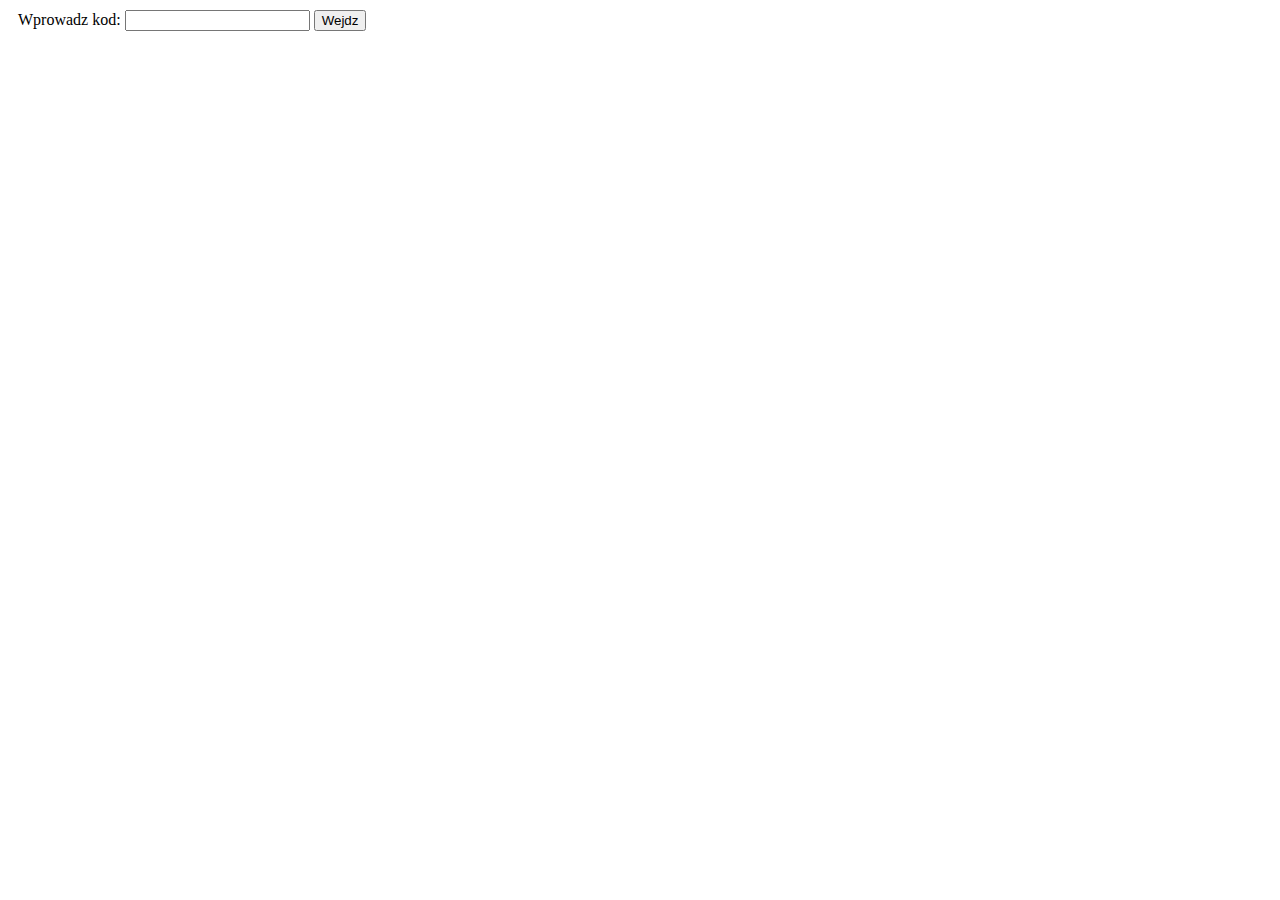
<file: index5.html>
<!DOCTYPE html>
<html lang="en">
<head>
    <meta charset="UTF-8">
    <meta http-equiv="X-UA-Compatible" content="IE=edge">
    <meta name="viewport" content="width=device-width, initial-scale=1.0">
    <title>Document</title>
    <script>
        function btn1Click() {
            var pf1 = document.getElementById('pf1');
            var div2 = document.getElementById('div2');
            var tekst = "Te dane sa dostepne po wprowadzeniu kodu";
            if (pf1.value == "tajny_kod"){
              div2.innerHTML = tekst;
                
            } else {
                alert("Podany kod jest nieprawidlowy");
            };
        }
    
    </script>
</head>

<body>
    
    <div style="margin: 10px;">
        Wprowadz kod:
        <input type="password" id="pf1"/>
        <input type="button" name="przycisk1" 
        id="btn1" onclick="btn1Click()" 
        value="Wejdz"/>
    </div>
    <div id="did2"></div>


    

</body>

</html>
</file>
